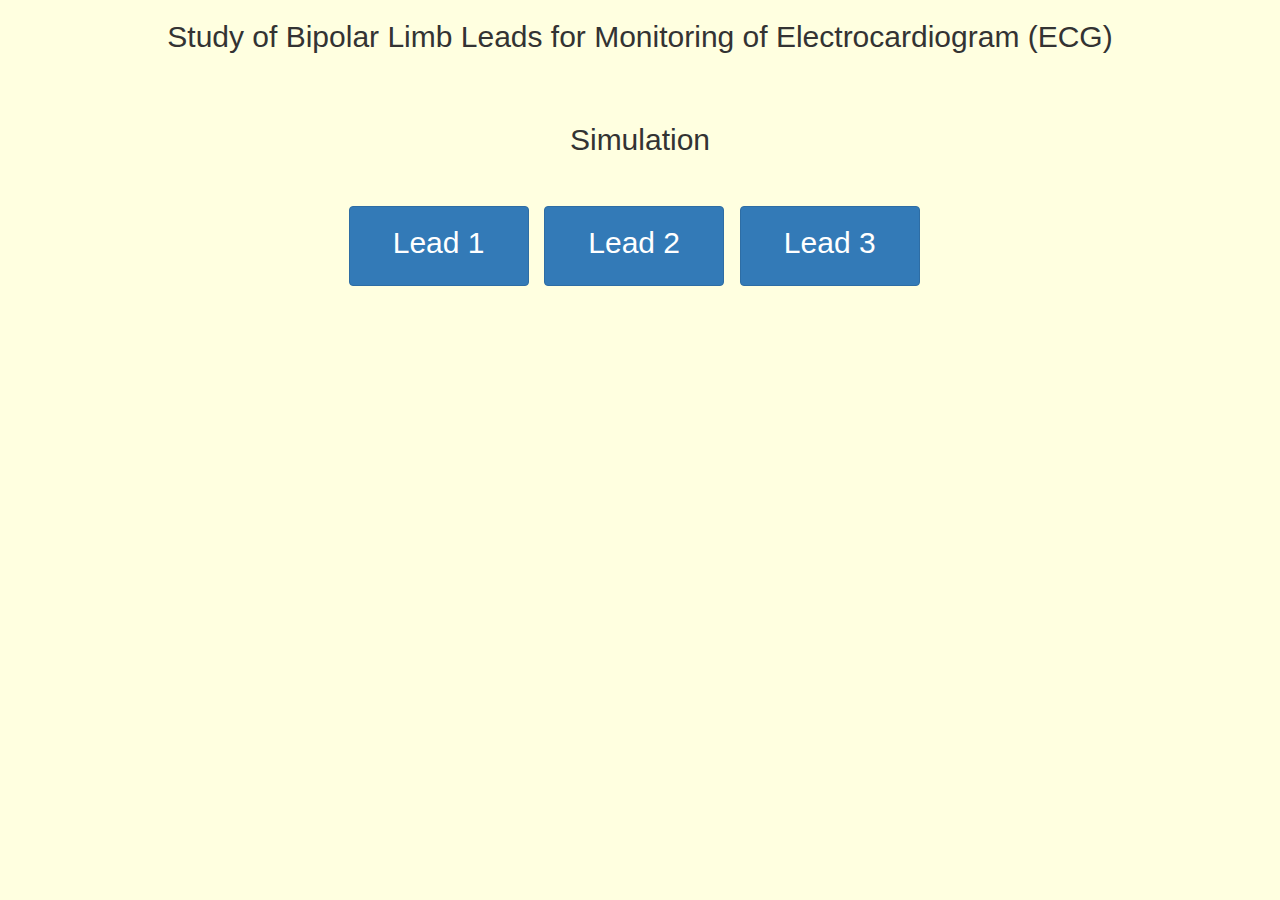
<file: simulation/index.html>
<html>
    <head>

  <meta charset="utf-8">
  <meta name="viewport" content="width=device-width, initial-scale=1">
  <link rel="stylesheet" href="https://maxcdn.bootstrapcdn.com/bootstrap/3.4.1/css/bootstrap.min.css">
  <script src="https://ajax.googleapis.com/ajax/libs/jquery/3.4.1/jquery.min.js"></script>
  <script src="https://maxcdn.bootstrapcdn.com/bootstrap/3.4.1/js/bootstrap.min.js"></script>

    <!-- Simulation scripts end-->
     <style>
body {font-family: Arial;
background-color:lightyellow;}


</style>
    </head>

            <h2 align="center">Study of Bipolar Limb Leads for Monitoring of Electrocardiogram (ECG) </h2><br><br>

           <h2 align="center">Simulation
        </h2><br><br>
         
      
          <center>
          <a style="width:180px; height:80px;font-size: 30px;padding-top: 15px;" class="btn btn-primary" href="Lead 1/Lead1 exp2.html" >Lead 1</a>&nbsp;&nbsp;&nbsp;
         
          
          <a style="width:180px; height:80px;font-size: 30px;padding-top: 15px;" class="btn btn-primary" href="Lead 2/Lead2 exp2.html" >Lead 2</a>&nbsp;&nbsp;&nbsp;
         
          
          <a style="width:180px; height:80px;font-size: 30px;padding-top: 15px;" class="btn btn-primary" href="Lead 3/Lead3 exp2.html" >Lead 3</a>&nbsp;&nbsp;&nbsp;
         
          
          
         </center>
         
            <!--S-->
            <!--Simulation content goes here -->



        <!-- /.content -->
      </div>
     
        
    <script src="../assets/js/iframeResize.js"></script></body>
</html>
</file>
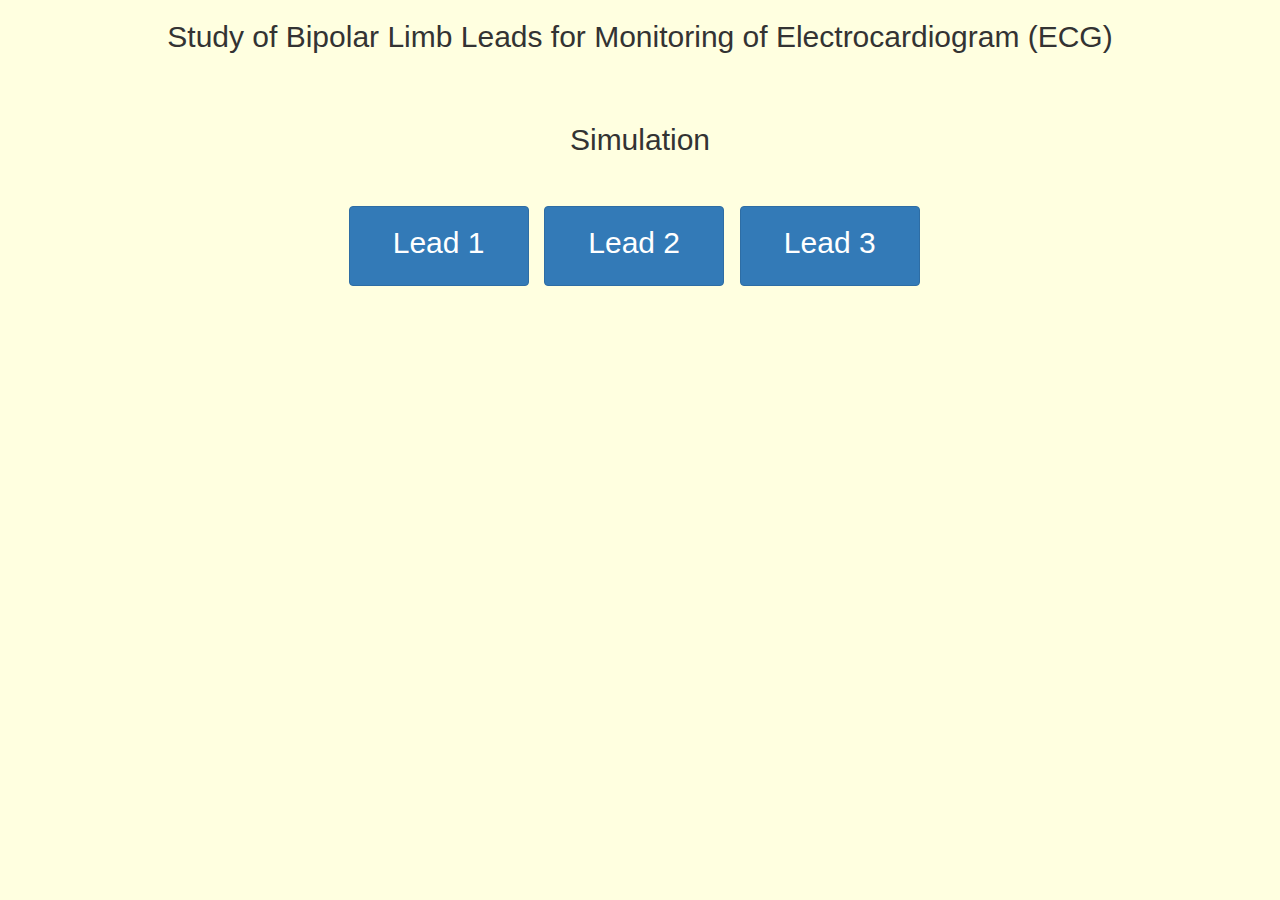
<file: experiment/simulation/index.html>
<html>
    <head>

  <meta charset="utf-8">
  <meta name="viewport" content="width=device-width, initial-scale=1">
  <link rel="stylesheet" href="https://maxcdn.bootstrapcdn.com/bootstrap/3.4.1/css/bootstrap.min.css">
  <script src="https://ajax.googleapis.com/ajax/libs/jquery/3.4.1/jquery.min.js"></script>
  <script src="https://maxcdn.bootstrapcdn.com/bootstrap/3.4.1/js/bootstrap.min.js"></script>

    <!-- Simulation scripts end-->
     <style>
body {font-family: Arial;
background-color:lightyellow;}


</style>
    </head>

            <h2 align="center">Study of Bipolar Limb Leads for Monitoring of Electrocardiogram (ECG) </h2><br><br>

           <h2 align="center">Simulation
        </h2><br><br>
         
      
          <center>
          <a style="width:180px; height:80px;font-size: 30px;padding-top: 15px;" class="btn btn-primary" href="Lead 1/Lead1 exp2.html" >Lead 1</a>&nbsp;&nbsp;&nbsp;
         
          
          <a style="width:180px; height:80px;font-size: 30px;padding-top: 15px;" class="btn btn-primary" href="Lead 2/Lead2 exp2.html" >Lead 2</a>&nbsp;&nbsp;&nbsp;
         
          
          <a style="width:180px; height:80px;font-size: 30px;padding-top: 15px;" class="btn btn-primary" href="Lead 3/Lead3 exp2.html" >Lead 3</a>&nbsp;&nbsp;&nbsp;
         
          
          
         </center>
         
            <!--S-->
            <!--Simulation content goes here -->



        <!-- /.content -->
      </div>
     
        
    </body>
</html>
</file>
